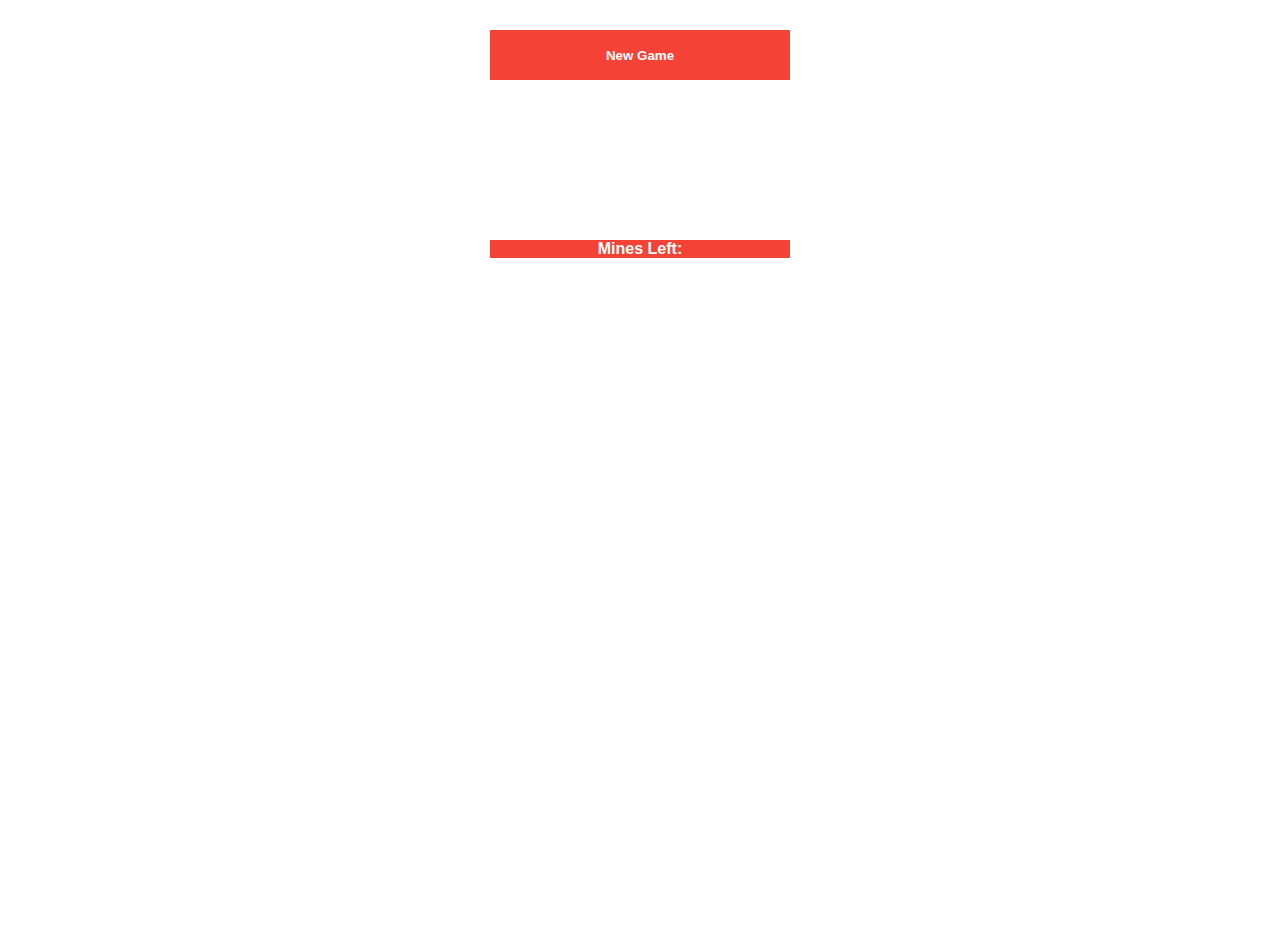
<file: Games/minesweeper/index.html>
<!DOCTYPE html>
<html>
<head>
	<title>Minesweeper</title>
	<link rel="stylesheet" type="text/css" href="./styles.css">
	<script type="text/javascript" src="./script.js"></script>
	<meta http-equiv="Content-Type" content="text/html; charset=utf-8" />
</head>
<body>
	<div class="game-wrapper">
		<div class="inputs">
			<button class="btn btn-new-game" onclick="init()">New Game</button>
		</div>
		<div class="board" oncontextmenu=" return false">

		</div>
		<div class="mine-count">Mines Left:<span id="count"></span> </div>
	</div>
</body>
</html>
</file>
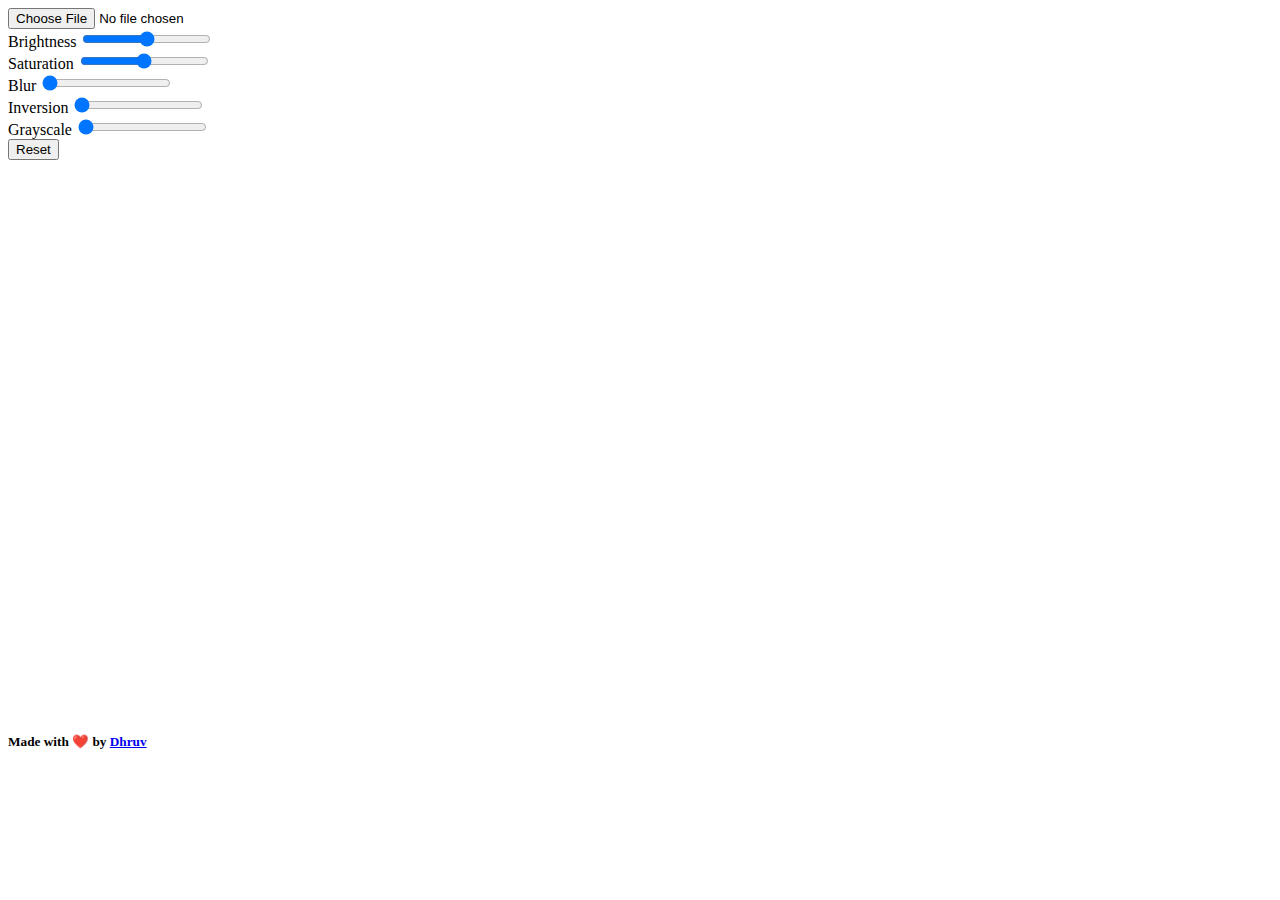
<file: Web-projects/Image Utility/index.html>
<!DOCTYPE html>
<html lang="en">

<head>
    <meta charset="UTF-8">
    <meta http-equiv="X-UA-Compatible" content="IE=edge">
    <meta name="viewport" content="width=device-width, initial-scale=1.0">
    <title>Document</title>
    <link rel="stylesheet" href="style.css">
    <link href="https://cdn.jsdelivr.net/npm/bootstrap@5.2.2/dist/css/bootstrap.min.css" rel="stylesheet"
        integrity="sha384-Zenh87qX5JnK2Jl0vWa8Ck2rdkQ2Bzep5IDxbcnCeuOxjzrPF/et3URy9Bv1WTRi" crossorigin="anonymous">
    <!-- defer : it means script will load after the website has rendered / loaded -->
    <script src="script.js" defer></script>
</head>

<body>

    <div class="editorContainer p-5 maincontainer">
        <div class="toolbar d-flex flex-column max-width-ttolbar">

            <div class="toolbar-item mb-3 border p-3">
                <input type="file" src="" alt="" id="imgInput">
            </div>

            <div class="toolbar-item d-flex flex-column mb-3 border p-3">
                <label class="inputLabel" for="brightness">Brightness</label>
                <input type="range" name="brightness" id="brightness" class="toolbarSlider" min="0" max="200">
            </div>
            <div class="toolbar-item d-flex flex-column mb-3 border p-3">
                <label class="inputLabel" for="saturation">Saturation</label>
                <input type="range" name="saturation" id="saturation" class="toolbarSlider" min="0" max="200">
            </div>
            <div class="toolbar-item d-flex flex-column mb-3 border p-3">
                <label class="inputLabel" for="blur">Blur</label>
                <input type="range" name="blur" id="blur" class="toolbarSlider" min="0" max="25">
            </div>
            <div class="toolbar-item d-flex flex-column mb-3 border p-3">
                <label class="inputLabel" for="inversion">Inversion</label>
                <input type="range" name="inversion" id="inversion" class="toolbarSlider" min="0" max="100">
            </div>
            <div class="toolbar-item d-flex flex-column mb-3 border p-3">
                <label class="inputLabel" for="grayscale">Grayscale</label>
                <input type="range" name="grayscale" id="grayscale" class="toolbarSlider" min="0" max="100">
            </div>
            <div class="toolbar-item d-flex flex-column mb-3 border p-3">
                <button class="btn btn-primary" id="reset">Reset</button>
            </div>

        </div>
        <div class="imgArea">
            <canvas id="canvas" width="700" height="700"></canvas>
        </div>
    </div>

    <footer class="w-100 d-flex justify-content-center pt-3">
        <h5>
            Made with ❤️ by <a href="http://github.com/MR-DHRUV" target="_blank" rel="noopener noreferrer"
                class="text-decoration-none text-primary"> Dhruv</a>
        </h5>
    </footer>


</body>

</html>
</file>
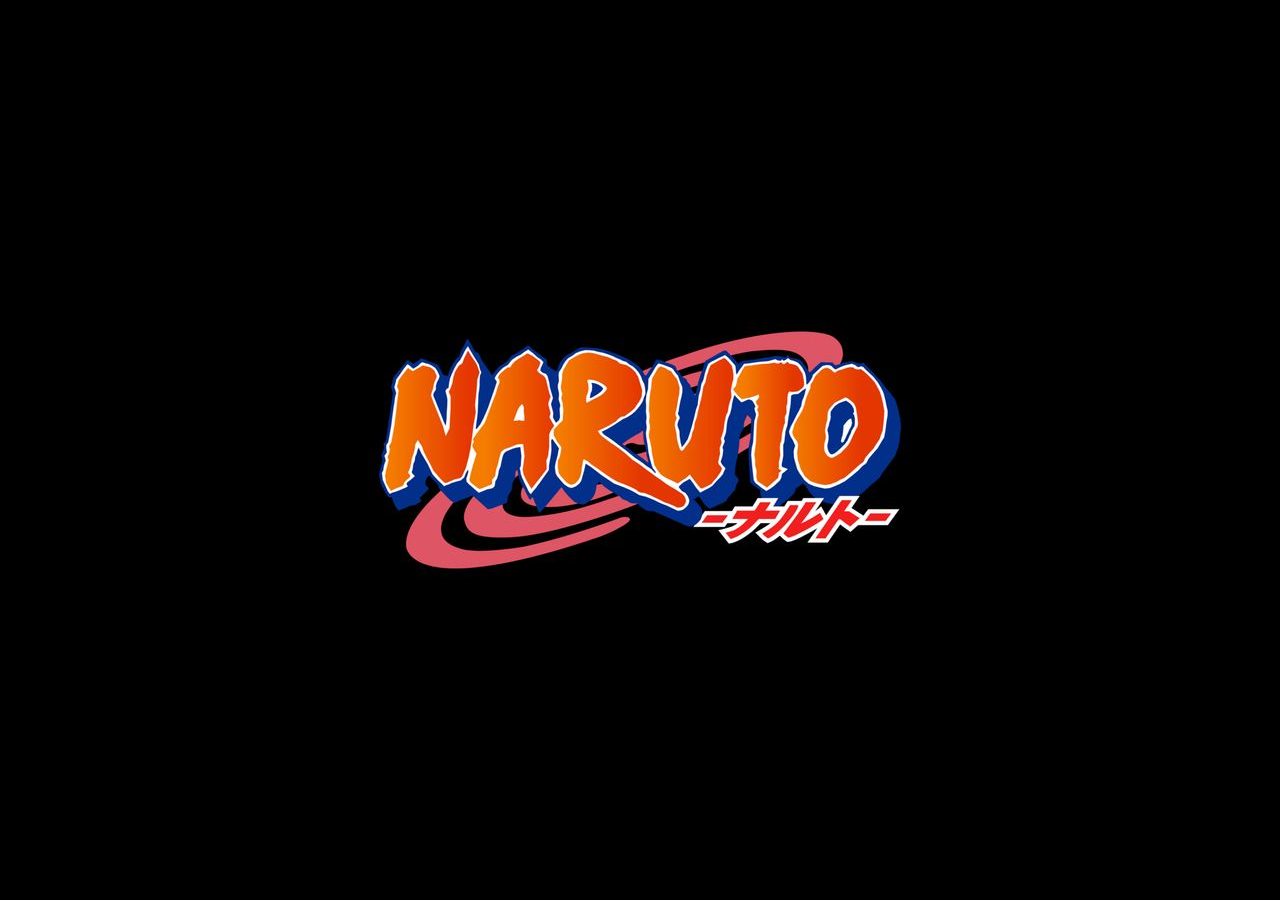
<file: Web-projects/Rock-Paper-Scissors (Naruto Themed)/index.html>
<!DOCTYPE html>
<html lang="en">
    <head>
        <meta charset="UTF-8" />
        <meta http-equiv="X-UA-Compatible" content="IE=edge" />
        <meta name="viewport" content="width=device-width, initial-scale=1.0" />
        <link href="https://fonts.googleapis.com/css2?family=Roboto+Mono:wght@400;500&display=swap" rel="stylesheet">
        <link rel="stylesheet" href="style.css" />
        <link rel="icon" href="./media/logo4.png">
        <title>Naruto</title>
    </head>
    <body>
        <div id="pre-loader"></div>
        <!--     <div id="video-div"></div> -->
        <img id="kakashiwon" class = "toHide result"src="./media/kakashiwon.jpg" alt="">
        <img id="guywon" class = "toHide result"src="./media/guywon.jpg" alt="">
        <div id="score_section">
            <div>  
                <div id="kscore">0</div>
                <span>-</span>
                <div id="gscore">0</div>
            </div>
            <div>
                <div id="msg">
            </div>
        </div>
        </div>

    <div id="play_section">
        <div id="kakashi_section">
            <button onclick="playVid()" class=" play_button" id="kakashi_paper">
                <img src="./media/kakashi_paper.png" alt="" /> </button>
                <button onclick="playVid()" class=" play_button" id="kakashi_rock">
                    <img src="./media/kakashi_stone.png" alt="" />  </button>
                    <button onclick="playVid()" class=" play_button" id="kakashi_scissor">
                        <img src="./media/kakashi_scissor.png" alt="" />
                    </button>
                </div>
                <div>
                    <video id="video" src="./media/video.webm" >
                </div>
                <div id="guy_section">
                    <button onclick="playVid()" class="toGlow toHide play_button" id="guy_paper">
                        <img src="./media/guy_paper.png" alt="" />
                    </button>
                    <button onclick="playVid()" class="toGlow toHide play_button" id="guy_stone">
                        <img src="./media/guy_stone.png" alt="" />
        </button>
        <button onclick="playVid()" class="toGlow toHide play_button" id="guy_scissor">
            <img src="./media/guy_scissor.png" alt="" />
        </button>

    </div>
    </div>
    
      
        
    </div>

    <script src="./script.js"></script>
  </body>
</html>
</file>
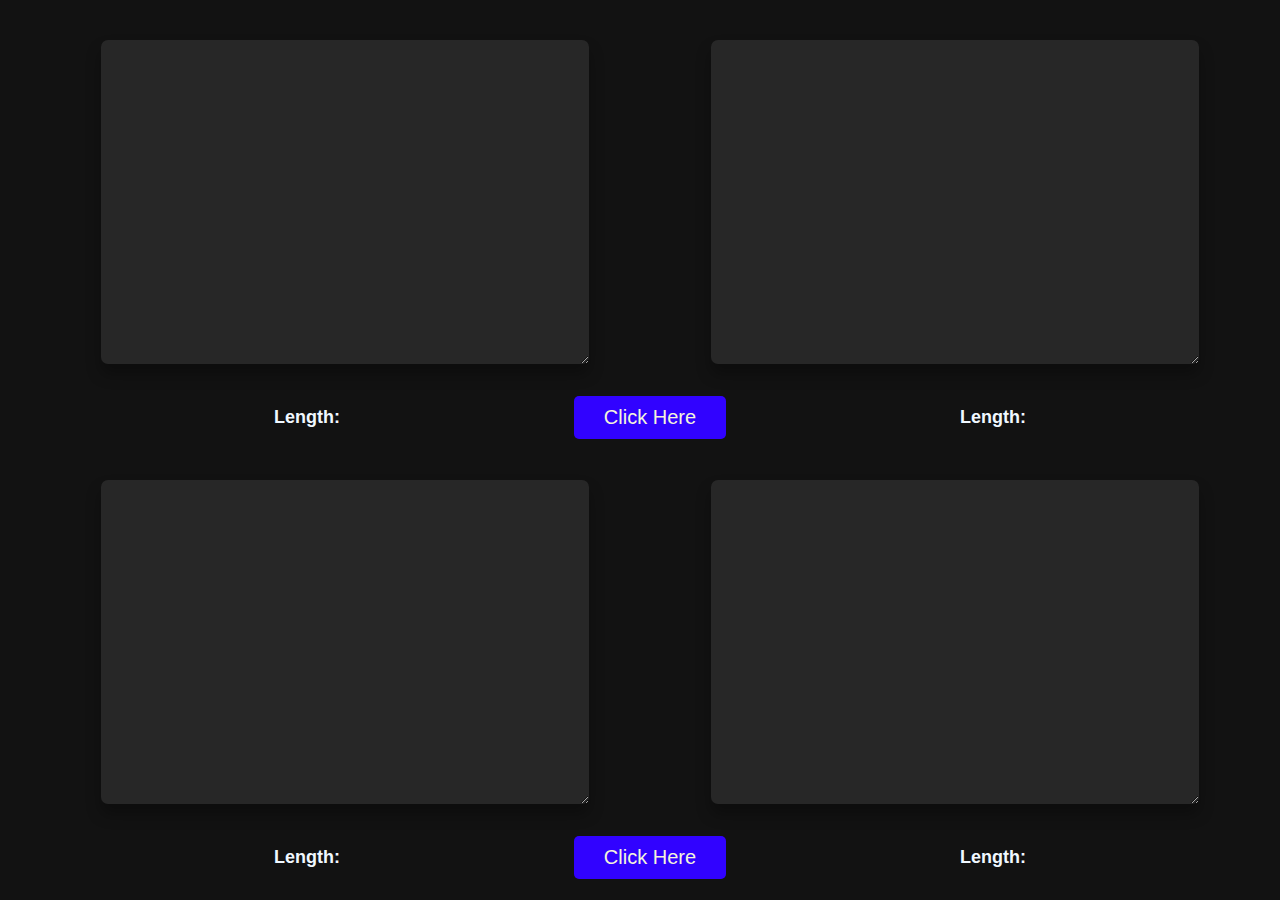
<file: Web-projects/Text-comparator/index.html>
<!DOCTYPE html>
<html lang="en">
  <head>
    <meta charset="UTF-8" />
    <meta http-equiv="X-UA-Compatible" content="IE=edge" />
    <meta name="viewport" content="width=device-width, initial-scale=1.0" />
    <title>Compare Your Texts Here</title>
    <link rel="stylesheet" href="style.css" />
  </head>
  <body>
    <div class="container">
      <div class="container__top">
        <textarea name="first" id="text-area--1"></textarea>
        <textarea name="second" id="text-area--2"></textarea>
      </div>
      <div class="container__bottom">
        <h4 class="heading heading--1">Length:</h4>
        <button class="btn btn--1">Click Here</button>
        <h4 class="heading heading--2">Length:</h4>
      </div>
    </div>
    <div class="container">
      <div class="container__top">
        <textarea name="third" id="text-area--3"></textarea>
        <textarea name="fourth" id="text-area--4"></textarea>
      </div>
      <div class="container__bottom">
        <h4 class="heading heading--3">Length:</h4>
        <button class="btn btn--2">Click Here</button>
        <h4 class="heading heading--4">Length:</h4>
      </div>
    </div>
    <script src="script.js"></script>
  </body>
</html>
</file>
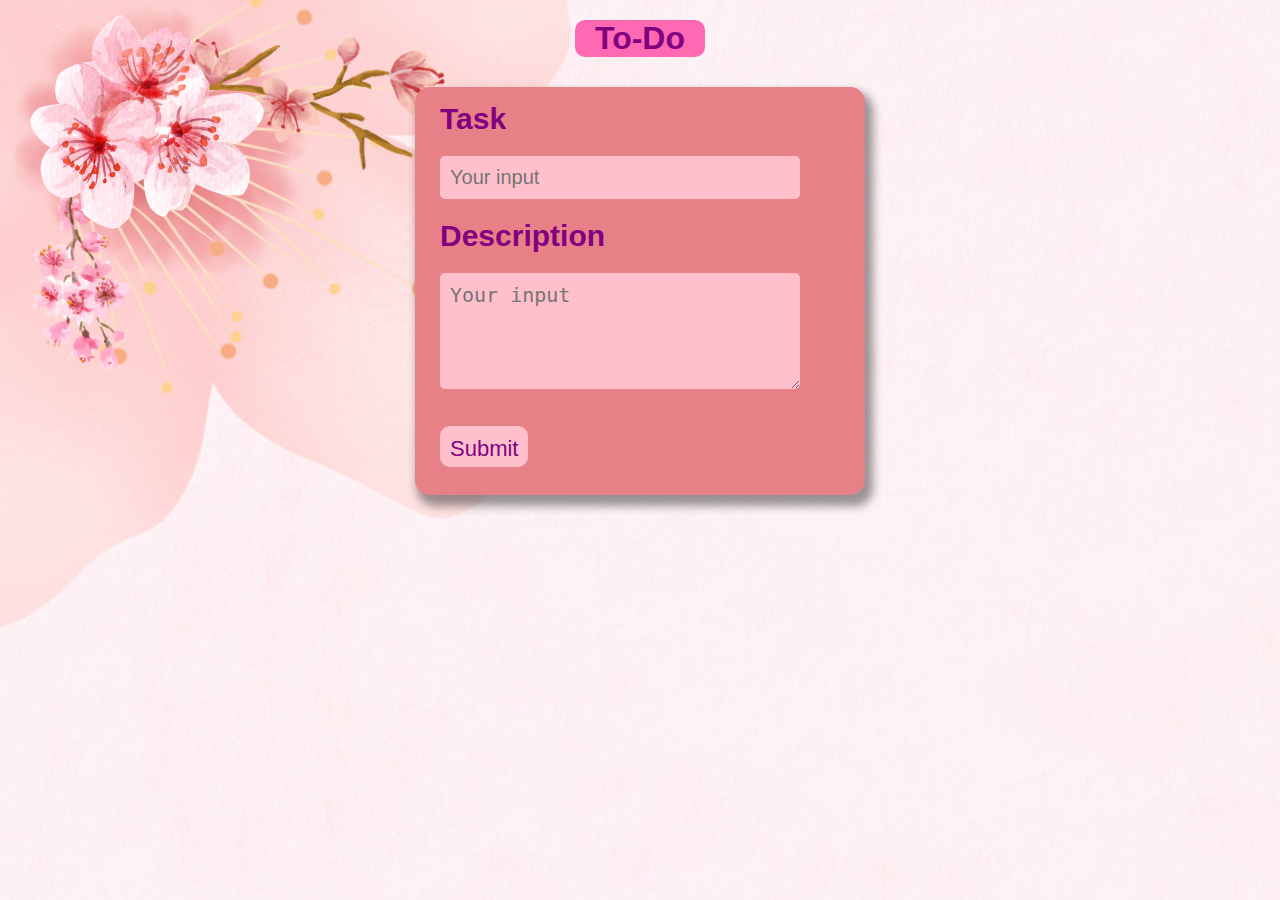
<file: Web-projects/To-Do Application/index.html>
<!DOCTYPE html>
<html>
<head>
	<meta charset="utf-8">
	<meta name="viewport" content="width=device-width, initial-scale=1">
	<title>To-Do</title>
	<link rel="stylesheet" href="style.css">
	<link rel="icon" href="img/favicon.png" type="image/gif" />
</head>
<body onload="loaded()">
		<h1> To-Do </h1>
	<div class="take">
		<label for="task">Task</label><br>
		<input type="text" id = "task" placeholder="Your input"><br>
		<label for="des">Description</label><br>
		<textarea rows="4" id="des" placeholder="Your input"></textarea><br>
		<button onclick="send()">Submit</button>
	</div>
	<section id = "components"></section>
<script type="text/javascript" src="main.js"></script>		
</body>
</html>
</file>
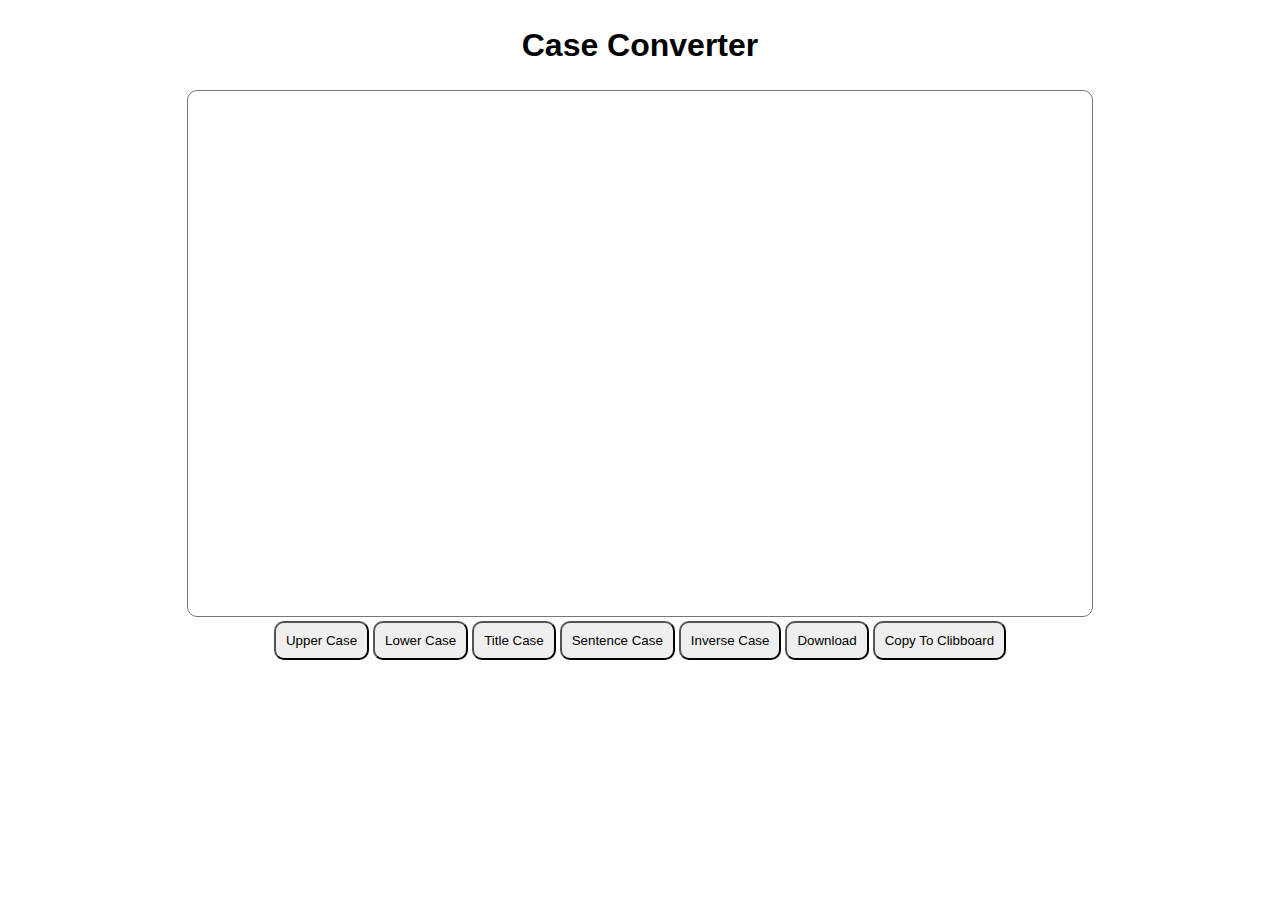
<file: Javascripts/CaseConvert.html>
<!DOCTYPE html>
<html>
    <style>
        .heading{
    font-size: 2rem;
    font-family: Verdana, Geneva, Tahoma, sans-serif;
}
.form-control{
    height: 505px;
    max-height: 505px;
    width: 70%;
    max-width: 70%;
    resize: none;
    padding: 10px;
    border-radius: 10px;
}
button{
    padding: 10px;
    border-radius: 10px;
    cursor: pointer;
}
button:active{
    scale: 0.98;
}
    </style>
<body>
    <center>
<form>
<h2 class="heading">Case Converter</h2>
</label>
    <textarea class="form-control" id="caseconvert"></textarea>
</form>
<div className='functionbutton'>
<button type="button" id="uppercaseconvert" >Upper Case</button>
<button type="button" id="lowercaseconvert" >Lower Case</button>
<button type="button" id="titlecaseconvert" >Title Case</button>
<button type="button" id="sentencecaseconvert" >Sentence Case</button>
<button type="button" id="inversecaseconvert" >Inverse Case</button>
<button type="button" id="downloadtxt" >Download</button>
<button type="button" id="copytxt" >Copy To Clibboard</button>
</div>
</div>
</center>
  <script type="text/javascript">

document.getElementById('uppercaseconvert').addEventListener("click", uppercaseconvert_fun); 
document.getElementById('lowercaseconvert').addEventListener("click", lowercaseconvert_fun); 
document.getElementById('titlecaseconvert').addEventListener("click", titleconvert_fun); 
document.getElementById('sentencecaseconvert').addEventListener("click", Setenceconvert_fun); 
document.getElementById('inversecaseconvert').addEventListener("click", Inverseconvert_fun); 
document.getElementById('downloadtxt').addEventListener("click", Downloadtxt_fun); 
document.getElementById('copytxt').addEventListener("click", caseconvertcopy_fun); 

function uppercaseconvert_fun() {
    var str = document.getElementById('caseconvert').value
    document.getElementById('caseconvert').value = str.toUpperCase();
};

function lowercaseconvert_fun() {

    var s = document.getElementById('caseconvert').value
    document.getElementById('caseconvert').value = s.toLowerCase();
};

function titleconvert_fun() {

    var s = document.getElementById('caseconvert').value
    document.getElementById('caseconvert').value = s.replace(/\b(\w)/g, s => s.toUpperCase());
};

function Setenceconvert_fun() {

    var s = document.getElementById('caseconvert').value
    // eslint-disable-next-line
    document.getElementById('caseconvert').value = s.replace(/\.\s+([a-z])[^\.]|^(\s*[a-z])[^\.]/g, s => s
        .replace(/([a-z])/, s => s.toUpperCase()))
};

function Inverseconvert_fun() {

    var s = document.getElementById('caseconvert').value
    document.getElementById('caseconvert').value = s.replace(/./g, c => c === c.toUpperCase() ? c
    .toLowerCase() : c.toUpperCase());
}
function Downloadtxt_fun() {
    var l = document.createElement("a");
    l.href = "data:text/plain;charset=UTF-8," + document.getElementById("caseconvert").value;
    const name = document.getElementById("caseconvert").value.split(' ').slice(0, 2).join(' ');
    l.setAttribute("download", (name + " (YourFileName).txt"));
    l.click();
  }

function caseconvertcopy_fun() {
    var copyText = document.getElementById("caseconvert");
    copyText.select();
    copyText.setSelectionRange(0, 99999)
    document.execCommand("copy");
};
  </script>
</body>
</html>
</file>
<file: Games/minesweeper/styles.css>
:root {
	--tiles: 3;
	--size: 50px;
	--wrapperSize: 300px;
	--fontSize: 40px;
}

html,body {
	height: 100vh;
	margin: auto;
	font-family: sans-serif;
}

.game-wrapper {
	width: var(--wrapperSize);
	margin: auto;
}

.board {
	margin: auto;
	display: grid;
	grid-template-rows: repeat(var(--tiles), var(--size));
		grid-template-columns: repeat(var(--tiles),var(--size));

}

.btn-new-game {
	margin: 30px 0px 10px 0px;
	display: block;
	width: 100%;
	height: 50px;
}

.btn {
	color: white;
	font-weight: bold;
	border: none;
	background: #f44336;
}

.mine-count {
	display: block;
	text-align: center;
	/*height: 50px;*/
	background-color: #f44336;
	color: white;
	font-weight: bold;
}

.uncovered {
	background-color: white;
	border: 1px solid black;
	transition: 0.1s cubic-bezier(0.42, 0, 0.59, 2.72);
}

.uncovered.mine {
	transition: 1s ease-in; 
	background-color: orange;
}

.cell {
	border: 1px solid black;
	line-height: var(--size);
	font-size: var(--fontSize) ;
	text-align: center;
}

.cell:hover {
	cursor: pointer;
}

.covered {
	background: whitesmoke;
}
</file>
<file: Web-projects/Image Utility/style.css>
.max-width-ttolbar {
    width: 100vw;
    min-width: 250px;
    max-width: 350px;
}

.imgArea {
    flex-grow: 1;
}

.toolbar{
    margin-right: 5rem;
}

#canvas {
    max-width: 100% !important;
    max-height: 80vh !important;
}

.maincontainer {
    display: flex;
    flex-direction: row;
}

@media (max-width : 700px) {
    .maincontainer {
        flex-direction: column;
    }

    .max-width-ttolbar {
        width: 80vw;
        min-width: 200px;
        max-width: 80vw;
    }

    .toolbar{
        margin-right: 0rem;
    }

}
</file>
<file: Web-projects/Rock-Paper-Scissors (Naruto Themed)/style.css>
body{
    box-sizing: border-box;
    margin: 0;
    display: flex
    ;font-family: 'Roboto Mono', monospace;
    height: 100vh;
    flex-direction: column;
    align-items: center;
    padding: 0;
    background-image: url('./media/background.jpg');
    background-repeat: no-repeat;
    background-size: cover;
    background-attachment: fixed; 
    background-position: center center; 
}
#video{

    width: 60vw;
}
#video-div{
    position: absolute;width: 70vw;
}
#play_section{
    display: flex;
    align-items: center;
    justify-content: space-between;height:70vh;
}
#kakashi_section{
    align-items: center;
    display: flex;width: 15vw;
    flex-direction: column;
}
#guy_section{width: 15vw;
    align-items: center;
    display: flex;
    flex-direction: column;
}

#score_section{
    display: flex;
    align-items: center;
    justify-content: center;
    flex-direction: column;
    color: white;
    height: 30vh;
    font-size: 80px;
}
#score_section div{
    display: flex;

}

.play_button{
    position: relative;
    width: 200px;
    height: 150px;
    background-color: transparent;
    margin: 10px;
    border: none;
}
.play_button:hover{
    -webkit-transform: scale(1.05);
    -ms-transform: scale(1.05);
    transform: scale(1.05);
    transition: 0.5s ;
}
.play_button img{
    width: 100%;
    height: 100%;
    filter: drop-shadow(0px 0px 10px rgb(0, 0, 0)
    );
}

.toHide{
    display: none;
}
.toShow{
    display: flex;
}

.result{
    position: relative;
    width: 45vw;
}
#pre-loader{
    background: #000 url('./media/pre-loader.jpg') no-repeat center;
    height: 100vh;
    width: 100%;
    position: fixed;
    z-index: 100;

}
</file>
<file: Web-projects/Text-comparator/style.css>
* {
  padding: 0;
  margin: 0;
  box-sizing: border-box;
}

html {
  font-size: 62.5%;
}

body {
  background: #121212;
  color: aliceblue;
  height: 100vh;
  padding: 2rem;
}

.container {
  height: 50%;
  width: 100%;
  margin: 1rem;
}

.container__top {
  height: 80%;
  width: 100%;
  display: flex;
  justify-content: space-around;
  align-items: center;
  padding: 1rem;
}

.container__bottom {
  height: 20%;
  width: 100%;
  display: flex;
  justify-content: space-evenly;
  align-items: center;
  padding: 1rem;
}

[id^="text-area"] {
  background: #272727;
  color: #ffffffdc;
  height: 100%;
  width: 40%;
  outline: none;
  border: none;
  border-radius: 0.7rem;
  box-shadow: 0 1rem 1.5rem rgba(0, 0, 0, 0.3);
  font-size: 1.8rem;
  padding: 1rem;
}

.btn {
  padding: 1rem 3rem;
  color: beige;
  font-size: 2rem;
  background: #3102ff;
  outline: none;
  border: none;
  border-radius: 5px;
  cursor: pointer;
}
.btn:hover {
  background: #2902da;
}

.heading {
  font-size: 1.8rem;
  font-family: sans-serif;
}

.matched {
  border: 2px solid lime;
  box-shadow: 0 0.8rem 2rem rgba(17, 255, 0, 0.3);
}

.un-matched {
  border: 2px solid red;
  box-shadow: 0 0.8rem 2rem rgba(255, 0, 0, 0.4);
}
</file>
<file: Web-projects/To-Do Application/style.css>
*{
	padding: 0;
	margin: 0;
}
body {
	background-image: url(img/pic.png);
	font-family: sans-serif;
}
div{
	padding: 15px 25px; 
	margin: auto;
	margin-top: 30px;
	width: 400px;
	border-radius: 15px;
	background-color: #e78187;
	box-shadow: 5px 8px 10px 3px rgba(1, 0, 0, 0.4);
}
h1 {
	position: -webkit-sticky; /* Safari */
    position: sticky;
    top: 0;
	text-align: center;
	margin: auto;
	margin-top: 20px;
	width: 130px;
	border-radius: 10px;
	background-color: hotpink;
	color: purple;
}
label {
	font-size: 30px;
	font-weight: bold;
	color: purple;
}
input, textarea{
	padding: 10px;
	border-radius: 5px;
	background-color: pink;
	font-size: 20px;
	margin: 20px 0;
	width: 85%;
	border: none;
}
input:focus, textarea:focus {
	outline: none;
}
button {
	padding: 10px 10px;
	color: purple;
	background-color: pink;
	margin: 13px 0;
	padding-bottom: 5px;
	font-size: 22px;
	border-radius: 10px;
	border: none;
}
button:hover, button:focus {
	background-color: lightgrey;
	transition: 0.3s;
	cursor: pointer;
	outline: none;
}
#components {
	margin-bottom: 20px;
	display: flex;
	justify-content: center;
	gap: 20px 10px;
	flex-wrap: wrap;
}
#components div{
	width: 350px;
}
#components h2{
    font-weight: 500;
    font-size: 26px;
    word-wrap: break-word;
    color: purple;
}
#components p {
	word-wrap: break-word;
	font-size: 20px;
	font-weight: 300;
	color: purple;
}
#components hr {
	margin: 16px 0;
	color: purple;
}
</file>
